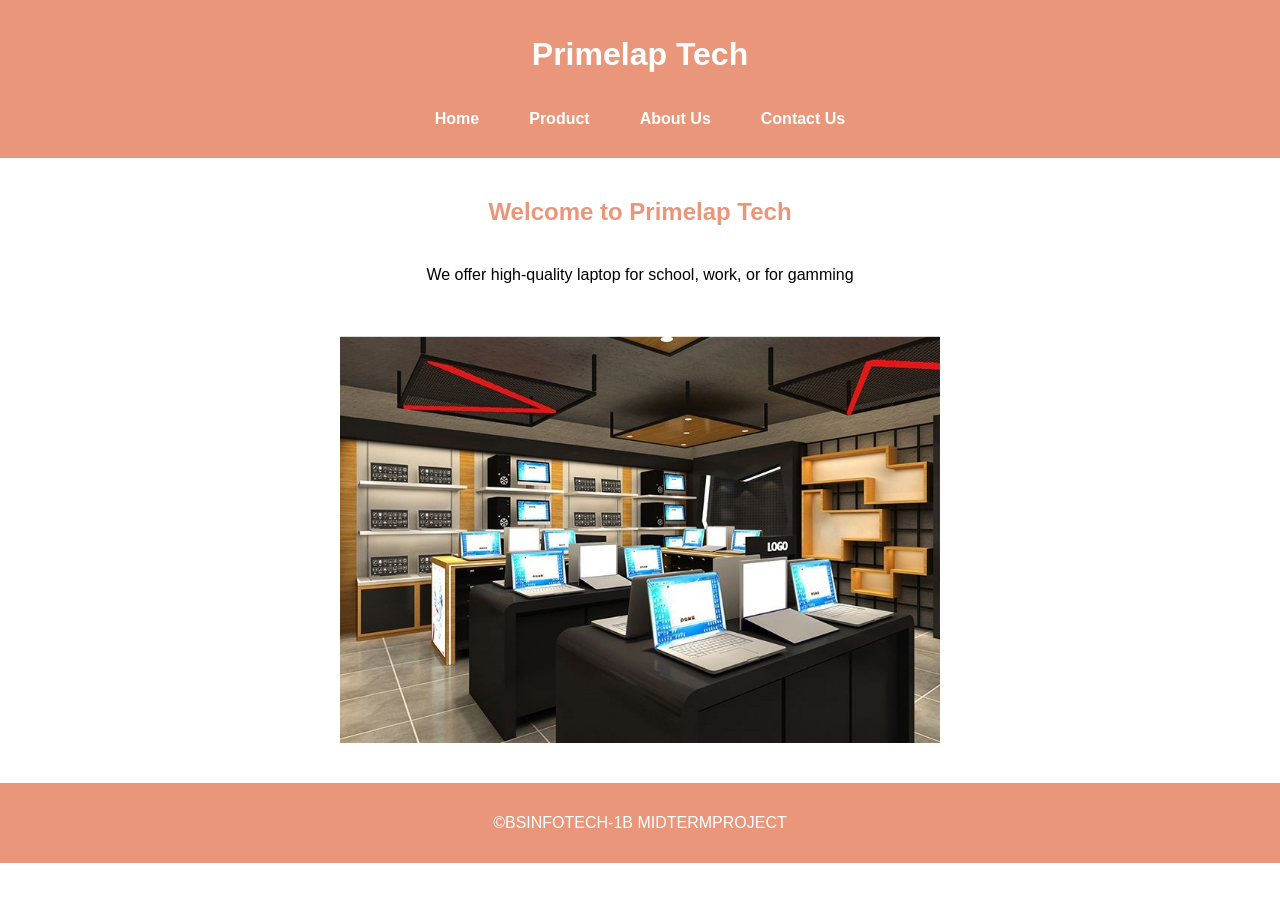
<file: Index.html>
<!DOCTYPE html>
<html>

<head>
    <title> Primelap Tech - Home</title>
    <link rel="stylesheet" href="style.css">
</head>

<body>

    <header>
        <h1>Primelap Tech</h1>
        <nav class="menu">
            <a href="Index.html" class="nav-item">Home</a>
            <a href="Product.html" class="nav-item">Product</a>
            <a href="About.html" class="nav-item">About Us</a>
            <a href="Contact.html" class="nav-item">Contact Us</a>
        </nav>
    </header>

    <section>
        <h2>Welcome to Primelap Tech</h2>
        <p>We offer high-quality laptop for school, work, or for gamming</p>
        <img src="6fb36f71-4b20-4a78-a899-8389a499fa8c.jpg" alt="Home Image">
    </section>

    <footer>
        <p>&copy;BSINFOTECH-1B MIDTERMPROJECT</p>
    </footer>

</body>

</html
</file>
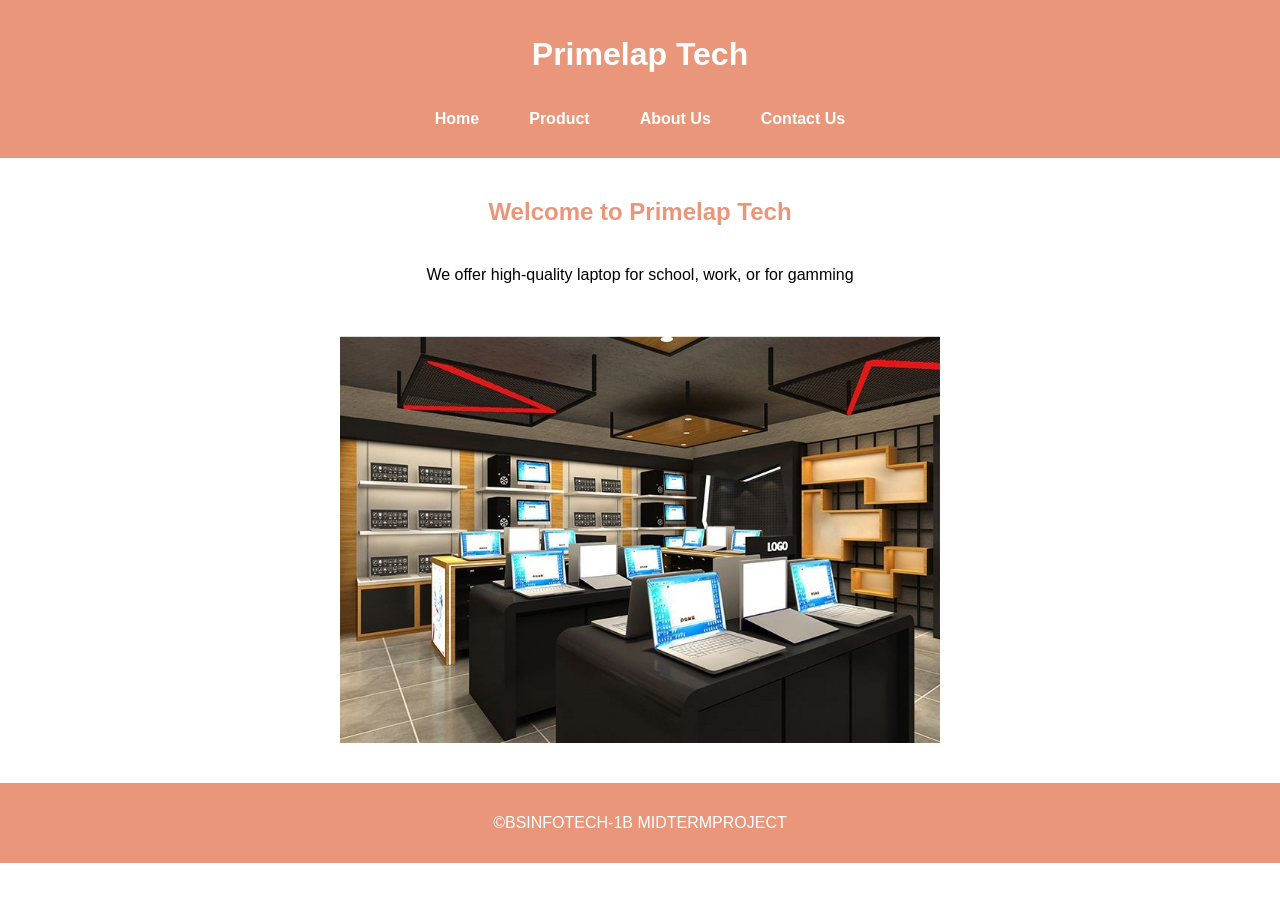
<file: index.html>
<!DOCTYPE html>
<html>

<head>
    <title> Primelap Tech - Home</title>
    <link rel="stylesheet" href="style.css">
</head>

<body>

    <header>
        <h1>Primelap Tech</h1>
        <nav class="menu">
            <a href="index.html" class="nav-item">Home</a>
            <a href="product.html" class="nav-item">Product</a>
            <a href="about.html" class="nav-item">About Us</a>
            <a href="contact.html" class="nav-item">Contact Us</a>
        </nav>
    </header>

    <section>
        <h2>Welcome to Primelap Tech</h2>
        <p>We offer high-quality laptop for school, work, or for gamming</p>
        <img src="6fb36f71-4b20-4a78-a899-8389a499fa8c.jpg" alt="Home Image">
    </section>

    <footer>
        <p>&copy;BSINFOTECH-1B MIDTERMPROJECT</p>
    </footer>

</body>

</html
</file>
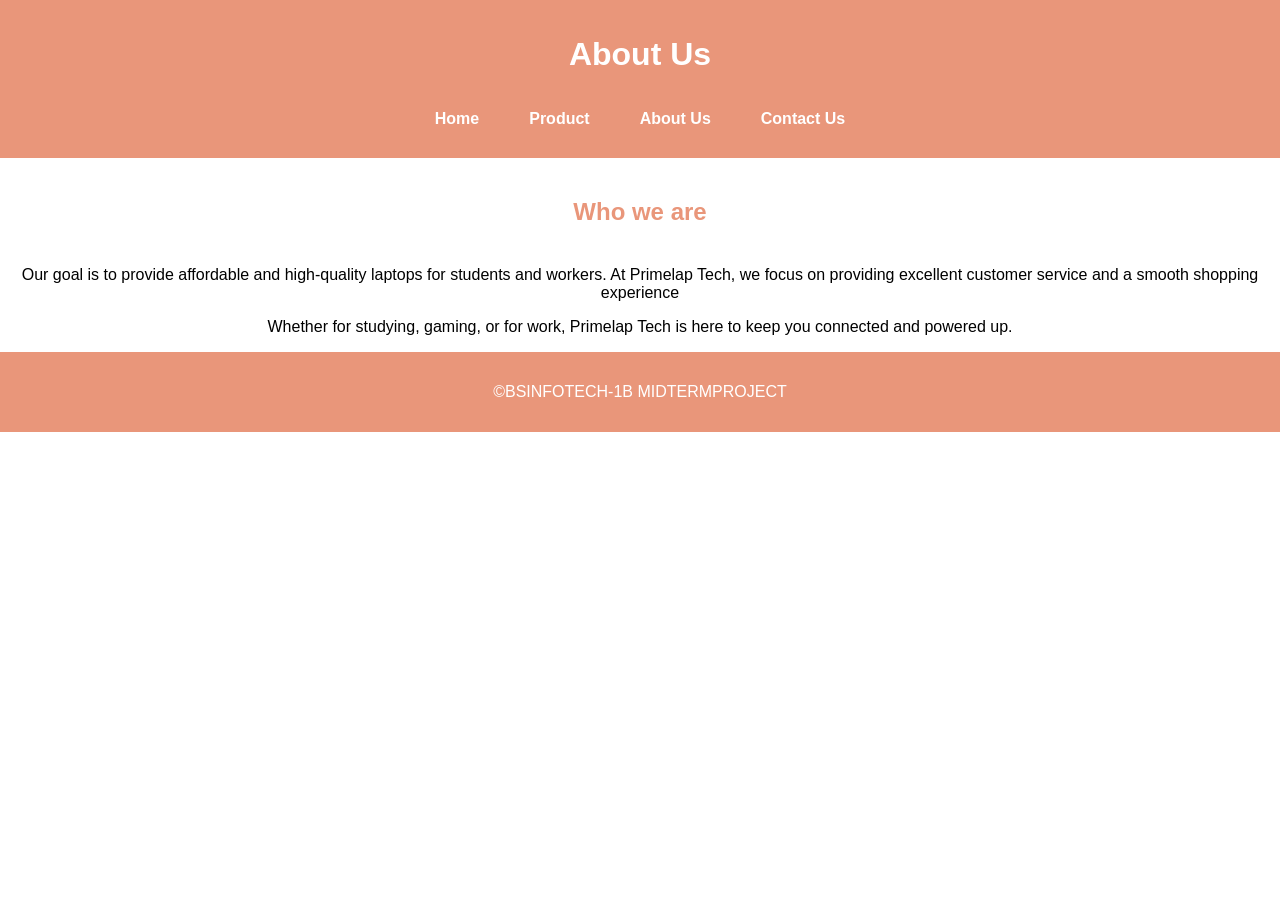
<file: About.html>
<!DOCTYPE html>
<html>

<head>
    <title>Welcome to Primelap Tech</title>
    <link rel="stylesheet" href="style.css">
</head>

<body>

    <header>
        <h1>About Us</h1>
        <nav class="menu">
            <a href="Index.html" class="nav-item">Home</a>
            <a href="Product.html" class="nav-item">Product</a>
            <a href="About.html" class="nav-item">About Us</a>
            <a href="Contact.html" class="nav-item">Contact Us</a>
        </nav>
    </header>

    <section>
        <h2>Who we are</h2>
        <p>Our goal is to provide affordable and high-quality laptops for students and workers.
            At Primelap Tech, we focus on providing excellent customer service and a
            smooth shopping experience</p>
        <p> Whether for studying, gaming, or for work, Primelap Tech is here to keep you connected and
            powered up.</p>
    </section>

    <footer>
        <p>&copy;BSINFOTECH-1B MIDTERMPROJECT</p>
    </footer>

</body>

</html>
</file>
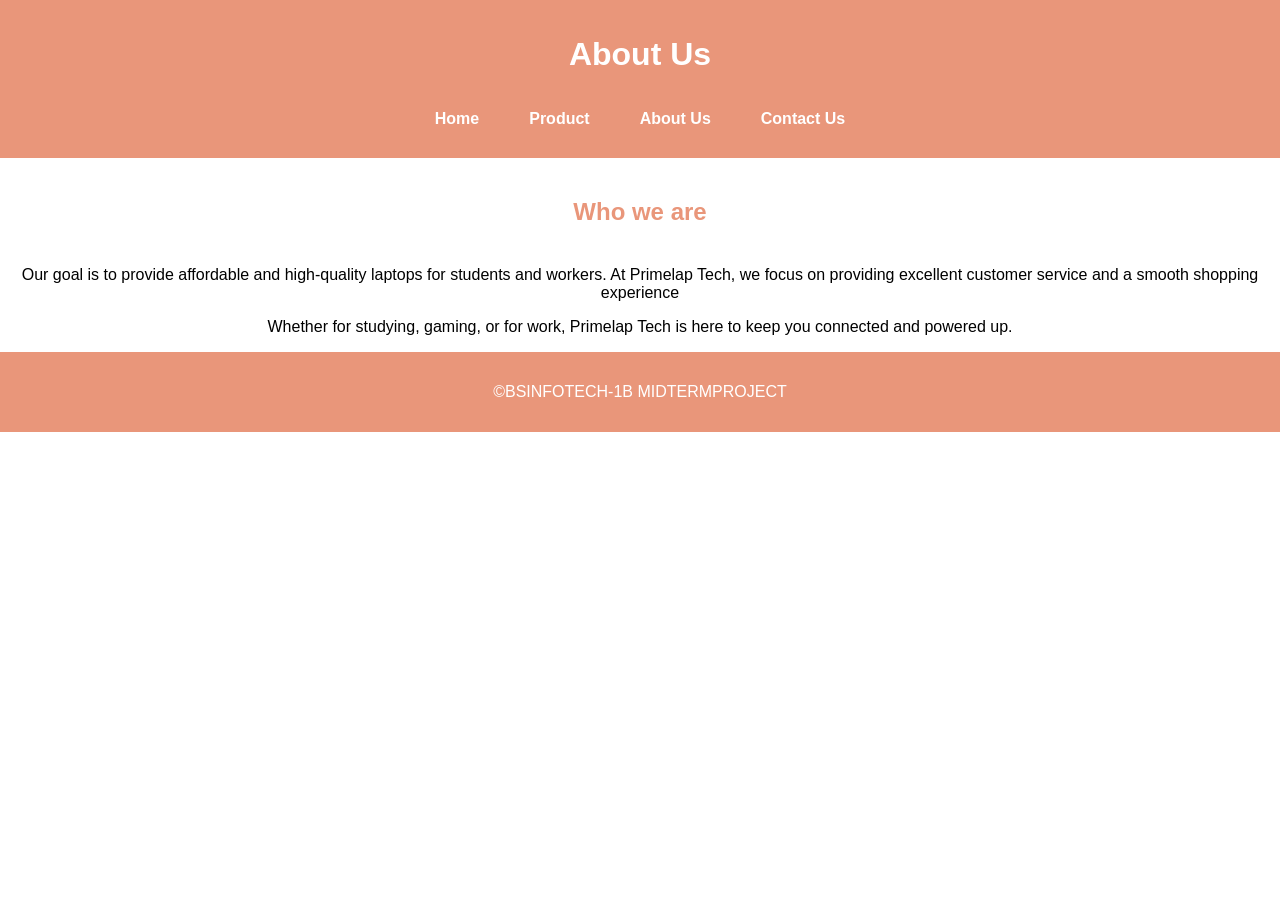
<file: about.html>
<!DOCTYPE html>
<html>

<head>
    <title>Welcome to Primelap Tech</title>
    <link rel="stylesheet" href="style.css">
</head>

<body>

    <header>
        <h1>About Us</h1>
        <nav class="menu">
            <a href="index.html" class="nav-item">Home</a>
            <a href="product.html" class="nav-item">Product</a>
            <a href="about.html" class="nav-item">About Us</a>
            <a href="contact.html" class="nav-item">Contact Us</a>
        </nav>
    </header>

    <section>
        <h2>Who we are</h2>
        <p>Our goal is to provide affordable and high-quality laptops for students and workers.
            At Primelap Tech, we focus on providing excellent customer service and a
            smooth shopping experience</p>
        <p> Whether for studying, gaming, or for work, Primelap Tech is here to keep you connected and
            powered up.</p>
    </section>

    <footer>
        <p>&copy;BSINFOTECH-1B MIDTERMPROJECT</p>
    </footer>

</body>

</html>
</file>
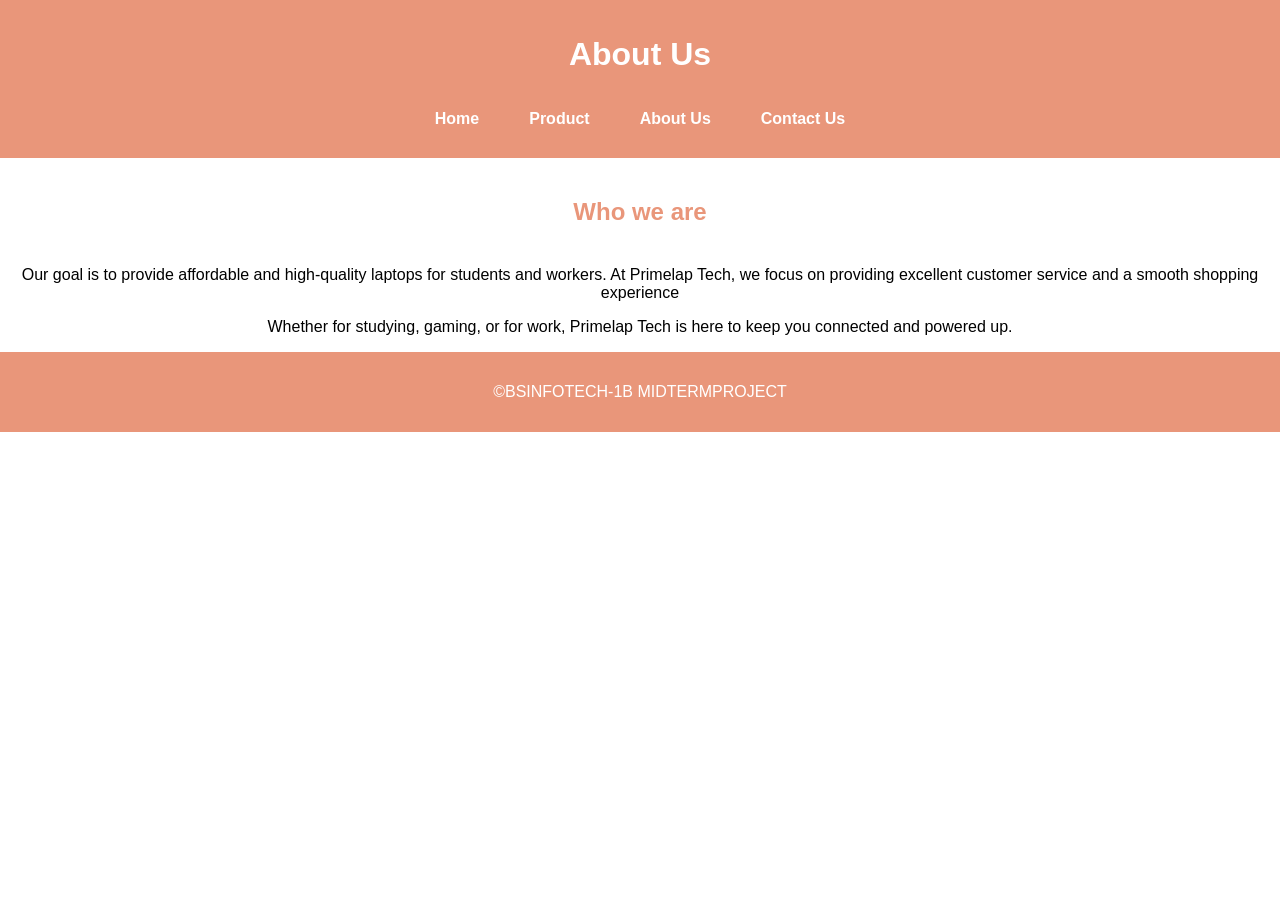
<file: Cabal_About.html>
<!DOCTYPE html>
<html>

<head>
    <title>Welcome to Primelap Tech</title>
    <link rel="stylesheet" href="style.css">
</head>

<body>

    <header>
        <h1>About Us</h1>
        <nav class="menu">
            <a href="Cabal_Home.html" class="nav-item">Home</a>
            <a href="Cabal_Product.html" class="nav-item">Product</a>
            <a href="Cabal_About.html" class="nav-item">About Us</a>
            <a href="Cabal_Contact.html" class="nav-item">Contact Us</a>
        </nav>
    </header>

    <section>
        <h2>Who we are</h2>
        <p>Our goal is to provide affordable and high-quality laptops for students and workers.
            At Primelap Tech, we focus on providing excellent customer service and a
            smooth shopping experience</p>
        <p> Whether for studying, gaming, or for work, Primelap Tech is here to keep you connected and
            powered up.</p>
    </section>

    <footer>
        <p>&copy;BSINFOTECH-1B MIDTERMPROJECT</p>
    </footer>

</body>

</html>
</file>
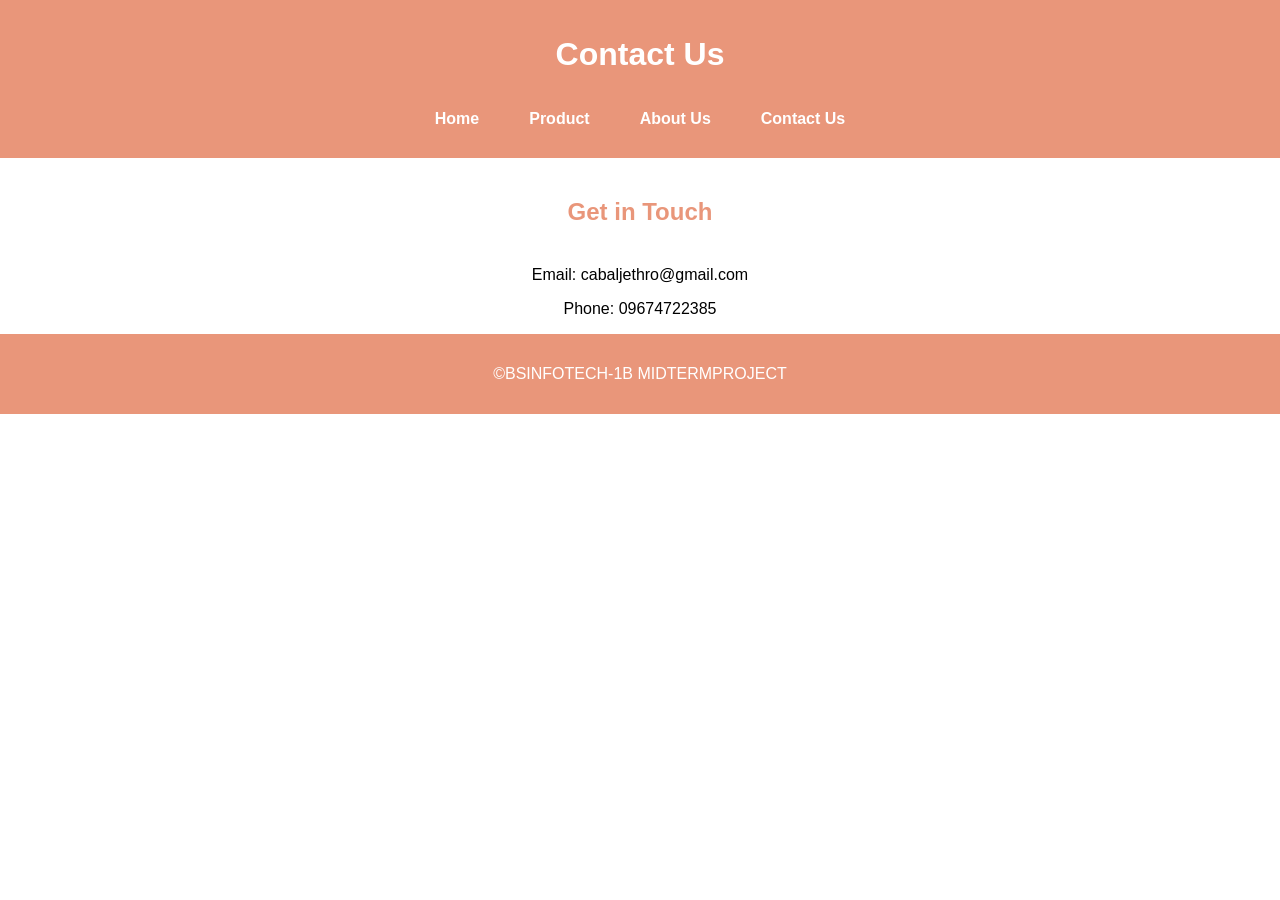
<file: Cabal_Contact.html>
<!DOCTYPE html>
<html>

<head>
    <title>Welcome to Primelap Tech</title>
    <link rel="stylesheet" href="style.css">
</head>

<body>

    <header>
        <h1>Contact Us</h1>
        <nav class="menu">
            <a href="Cabal_Home.html" class="nav-item">Home</a>
            <a href="Cabal_Product.html" class="nav-item">Product</a>
            <a href="Cabal_About.html" class="nav-item">About Us</a>
            <a href="Cabal_Contact.html" class="nav-item">Contact Us</a>
        </nav>
    </header>

    <section>
        <h2>Get in Touch</h2>
        <p>Email: cabaljethro@gmail.com</p>
        <p>Phone: 09674722385</p>
    </section>

    <footer>
        <p>&copy;BSINFOTECH-1B MIDTERMPROJECT</p>
    </footer>

</body>

</html>
</file>
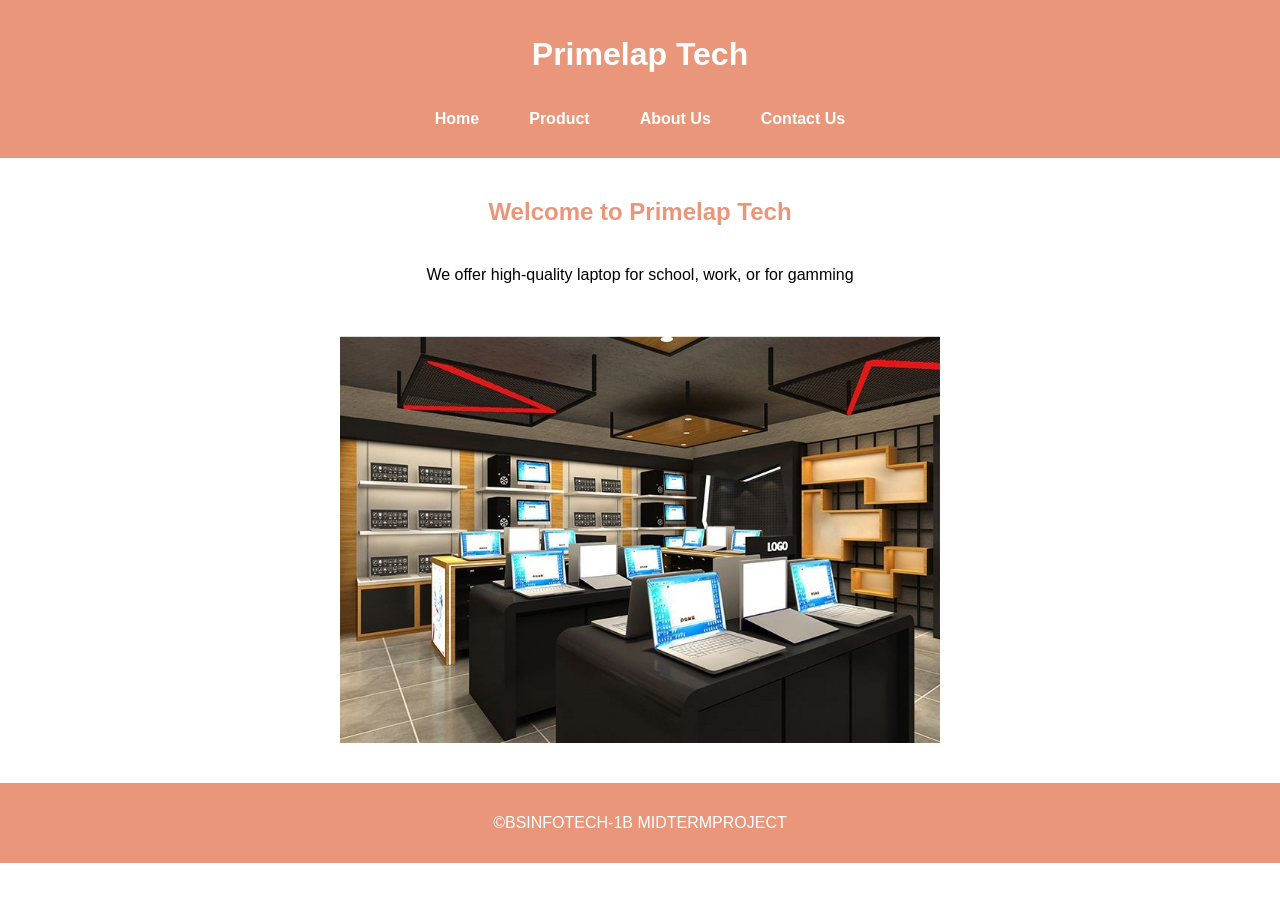
<file: Cabal_Home.html>
<!DOCTYPE html>
<html>

<head>
    <title> Primelap Tech - Home</title>
    <link rel="stylesheet" href="style.css">
</head>

<body>

    <header>
        <h1>Primelap Tech</h1>
        <nav class="menu">
            <a href="Cabal_Home.html" class="nav-item">Home</a>
            <a href="Cabal_Product.html" class="nav-item">Product</a>
            <a href="Cabal_About.html" class="nav-item">About Us</a>
            <a href="Cabal_Contact.html" class="nav-item">Contact Us</a>
        </nav>
    </header>

    <section>
        <h2>Welcome to Primelap Tech</h2>
        <p>We offer high-quality laptop for school, work, or for gamming</p>
        <img src="6fb36f71-4b20-4a78-a899-8389a499fa8c.jpg" alt="Home Image">
    </section>

    <footer>
        <p>&copy;BSINFOTECH-1B MIDTERMPROJECT</p>
    </footer>

</body>

</html
</file>
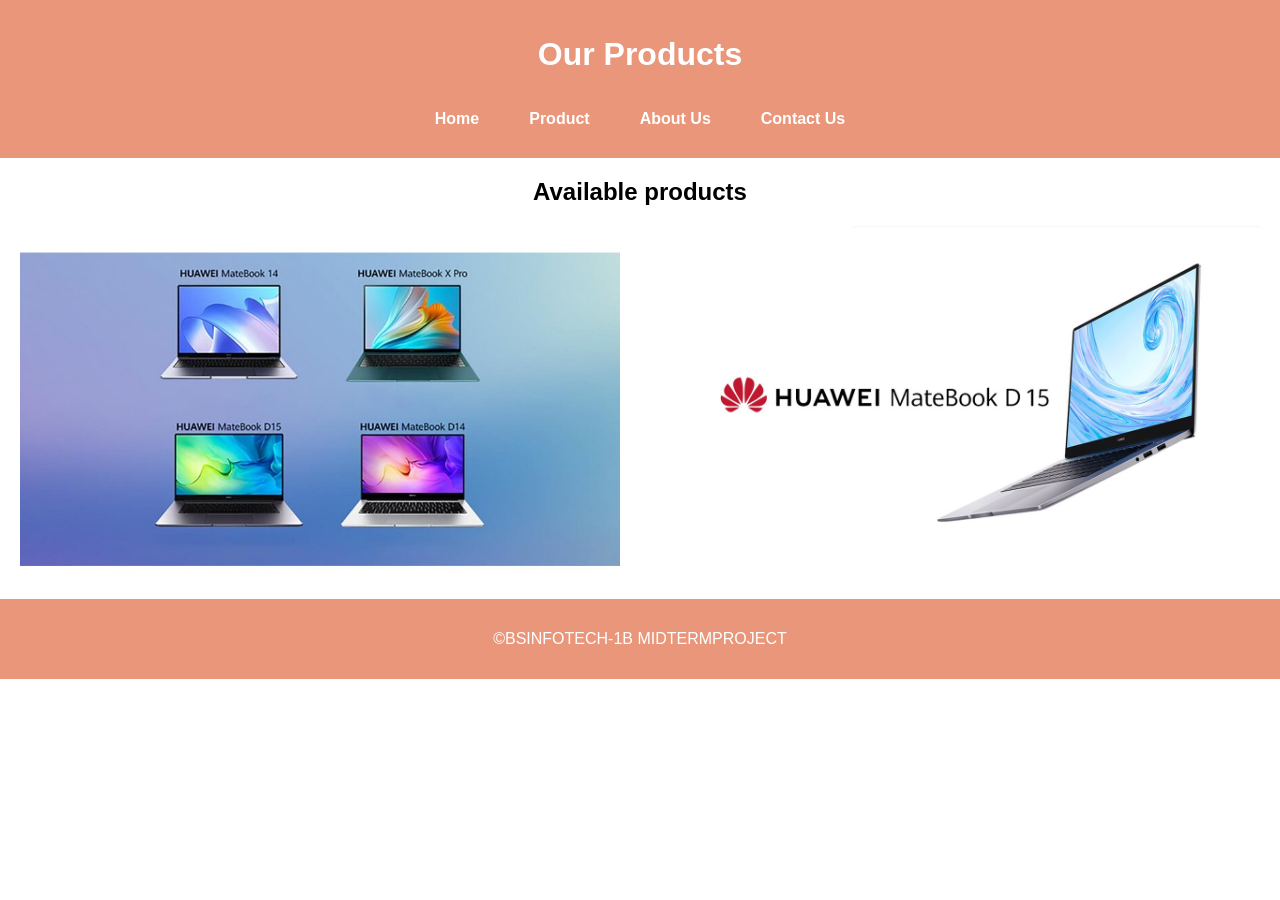
<file: Cabal_Product.html>
<!DOCTYPE html>
<html>

<head>
    <title>Welcome to Primelap Tech</title>
    <link rel="stylesheet" href="style.css">
</head>

<body>

    <header>
        <h1>Our Products</h1>
        <nav class="menu">
            <a href="Cabal_Home.html" class="nav-item">Home</a>
            <a href="Cabal_Product.html" class="nav-item">Product</a>
            <a href="Cabal_About.html" class="nav-item">About Us</a>
            <a href="Cabal_Contact.html" class="nav-item">Contact Us</a>
        </nav>
    </header>
    <h2> Available products </h2>
    <section class="product-container">

        <div class="product">
            <input type="checkbox" id="p1">
            <label for="p1">
                <img src="Huawei-MateBook-Family-2021-prices-and-specs-via-Revu-Philippines-881x461.jpg"
                    alt="Product 1">
            </label>
        </div>

        <div class="product">
            <input type="checkbox" id="p2">
            <label for="p2">
                <img src="maxresdefault.jpg" alt="product2">
            </label>
        </div>
    </section>

    <footer>
        <p>&copy;BSINFOTECH-1B MIDTERMPROJECT</p>
    </footer>

</body>

</html>
</file>
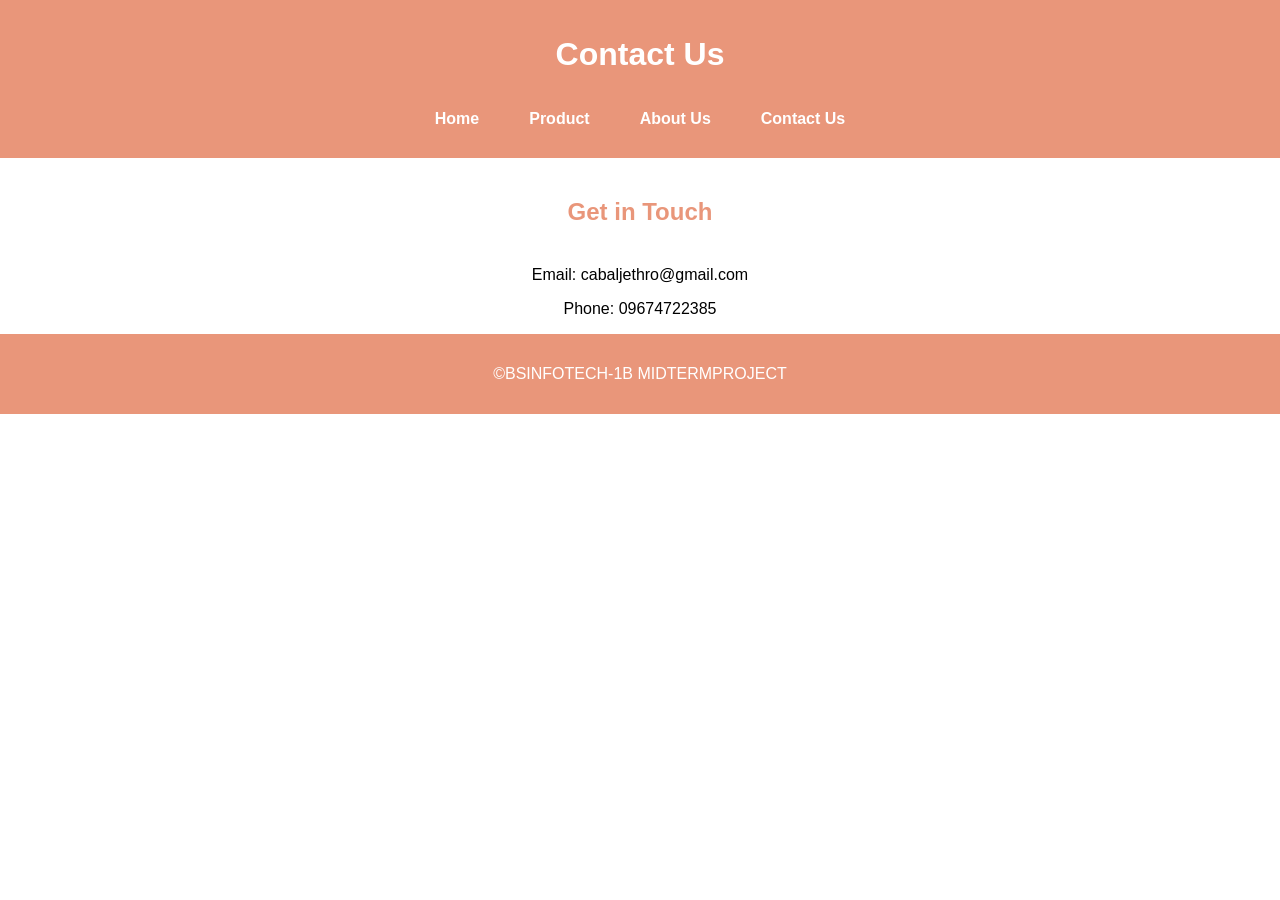
<file: Contact.html>
<!DOCTYPE html>
<html>

<head>
    <title>Welcome to Primelap Tech</title>
    <link rel="stylesheet" href="style.css">
</head>

<body>

    <header>
        <h1>Contact Us</h1>
        <nav class="menu">
            <a href="Index.html" class="nav-item">Home</a>
            <a href="Product.html" class="nav-item">Product</a>
            <a href="About.html" class="nav-item">About Us</a>
            <a href="Contact.html" class="nav-item">Contact Us</a>
        </nav>
    </header>

    <section>
        <h2>Get in Touch</h2>
        <p>Email: cabaljethro@gmail.com</p>
        <p>Phone: 09674722385</p>
    </section>

    <footer>
        <p>&copy;BSINFOTECH-1B MIDTERMPROJECT</p>
    </footer>

</body>

</html>
</file>
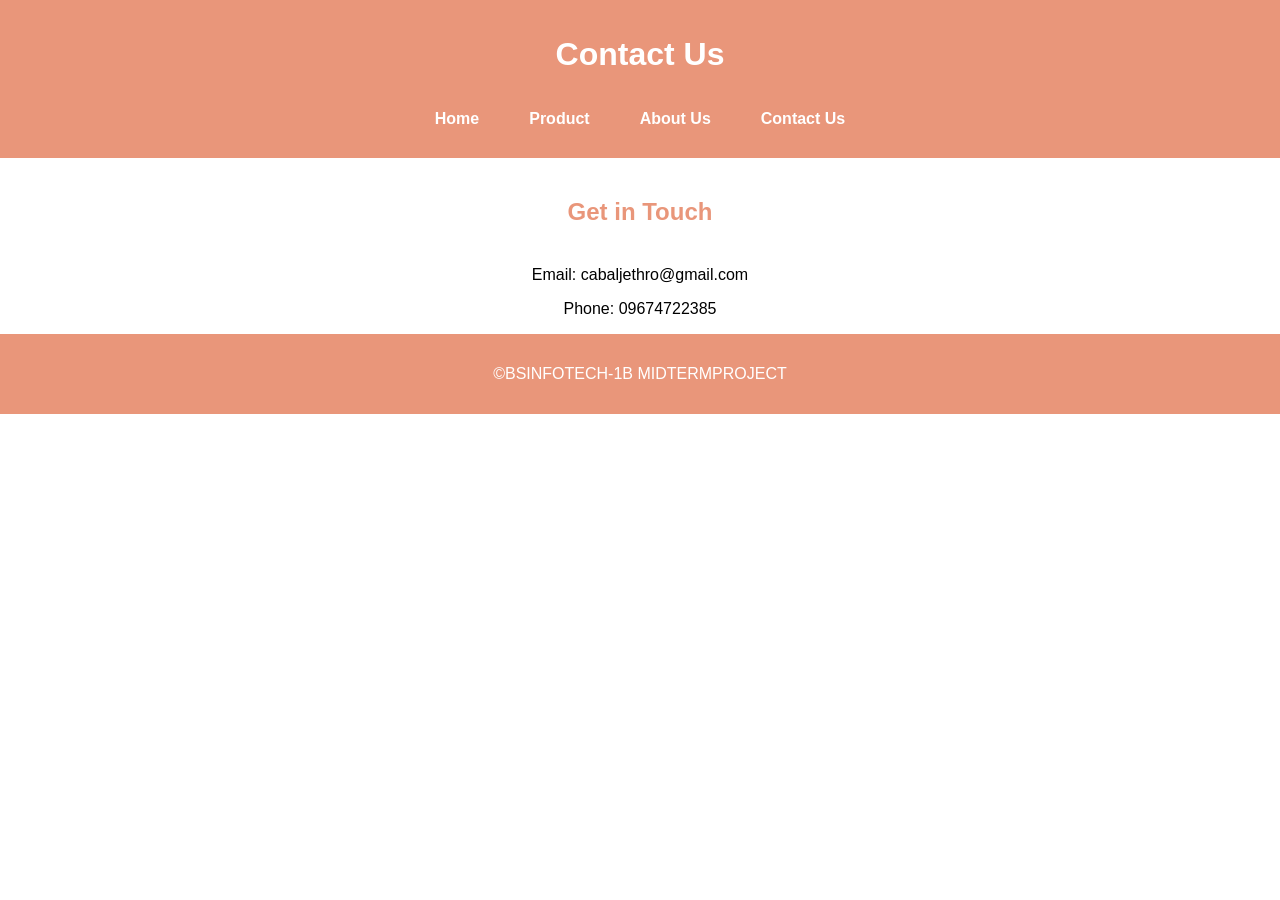
<file: contact.html>
<!DOCTYPE html>
<html>

<head>
    <title>Welcome to Primelap Tech</title>
    <link rel="stylesheet" href="style.css">
</head>

<body>

    <header>
        <h1>Contact Us</h1>
        <nav class="menu">
            <a href="index.html" class="nav-item">Home</a>
            <a href="product.html" class="nav-item">Product</a>
            <a href="about.html" class="nav-item">About Us</a>
            <a href="contact.html" class="nav-item">Contact Us</a>
        </nav>
    </header>

    <section>
        <h2>Get in Touch</h2>
        <p>Email: cabaljethro@gmail.com</p>
        <p>Phone: 09674722385</p>
    </section>

    <footer>
        <p>&copy;BSINFOTECH-1B MIDTERMPROJECT</p>
    </footer>

</body>

</html>
</file>
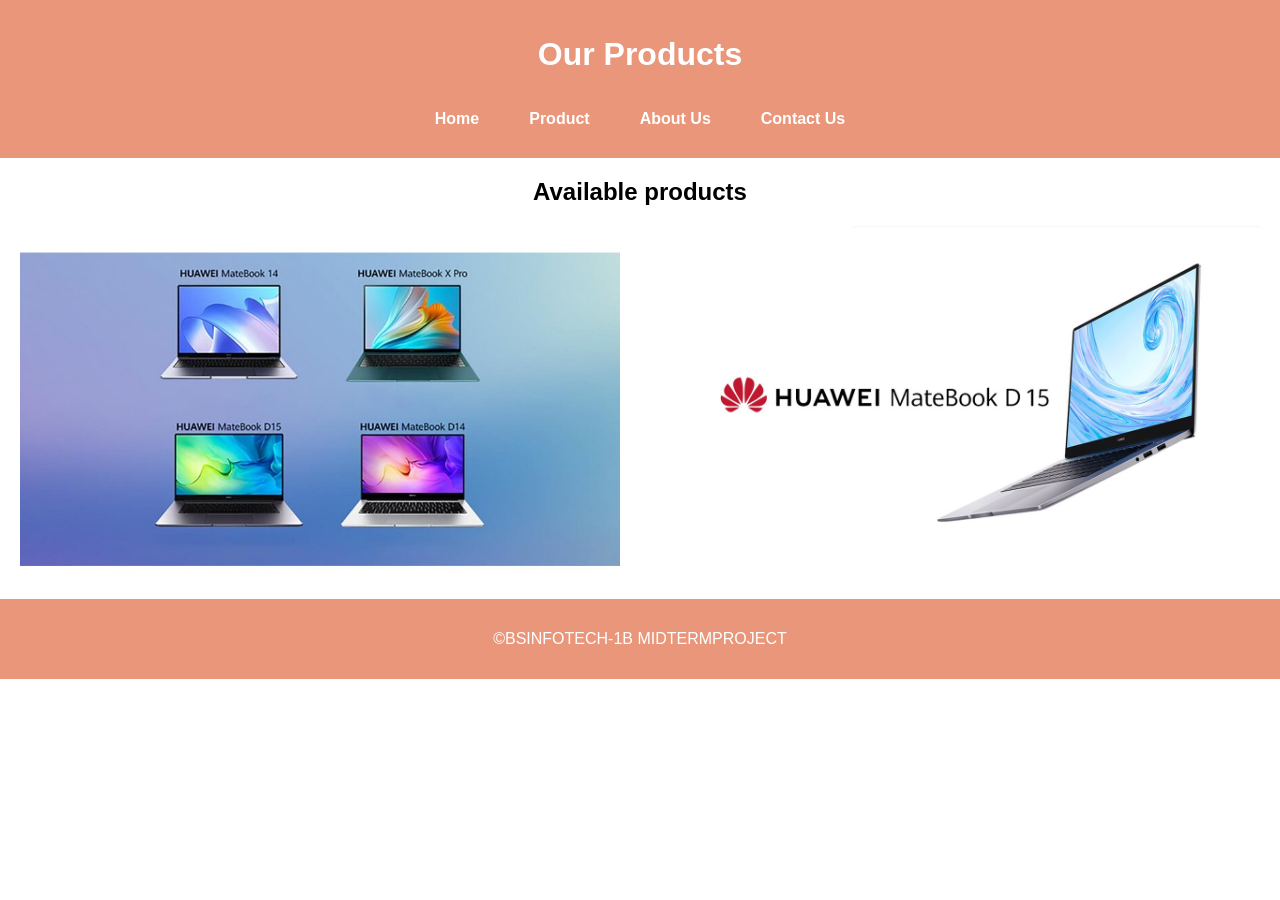
<file: Product.html>
<!DOCTYPE html>
<html>

<head>
    <title>Welcome to Primelap Tech</title>
    <link rel="stylesheet" href="style.css">
</head>

<body>

    <header>
        <h1>Our Products</h1>
        <nav class="menu">
            <a href="Index.html" class="nav-item">Home</a>
            <a href="Product.html" class="nav-item">Product</a>
            <a href="About.html" class="nav-item">About Us</a>
            <a href="Contact.html" class="nav-item">Contact Us</a>
        </nav>
    </header>
    <h2> Available products </h2>
    <section class="product-container">

        <div class="product">
            <input type="checkbox" id="p1">
            <label for="p1">
                <img src="Huawei-MateBook-Family-2021-prices-and-specs-via-Revu-Philippines-881x461.jpg"
                    alt="Product 1">
            </label>
        </div>

        <div class="product">
            <input type="checkbox" id="p2">
            <label for="p2">
                <img src="maxresdefault.jpg" alt="product2">
            </label>
        </div>
    </section>

    <footer>
        <p>&copy;BSINFOTECH-1B MIDTERMPROJECT</p>
    </footer>

</body>

</html>
</file>
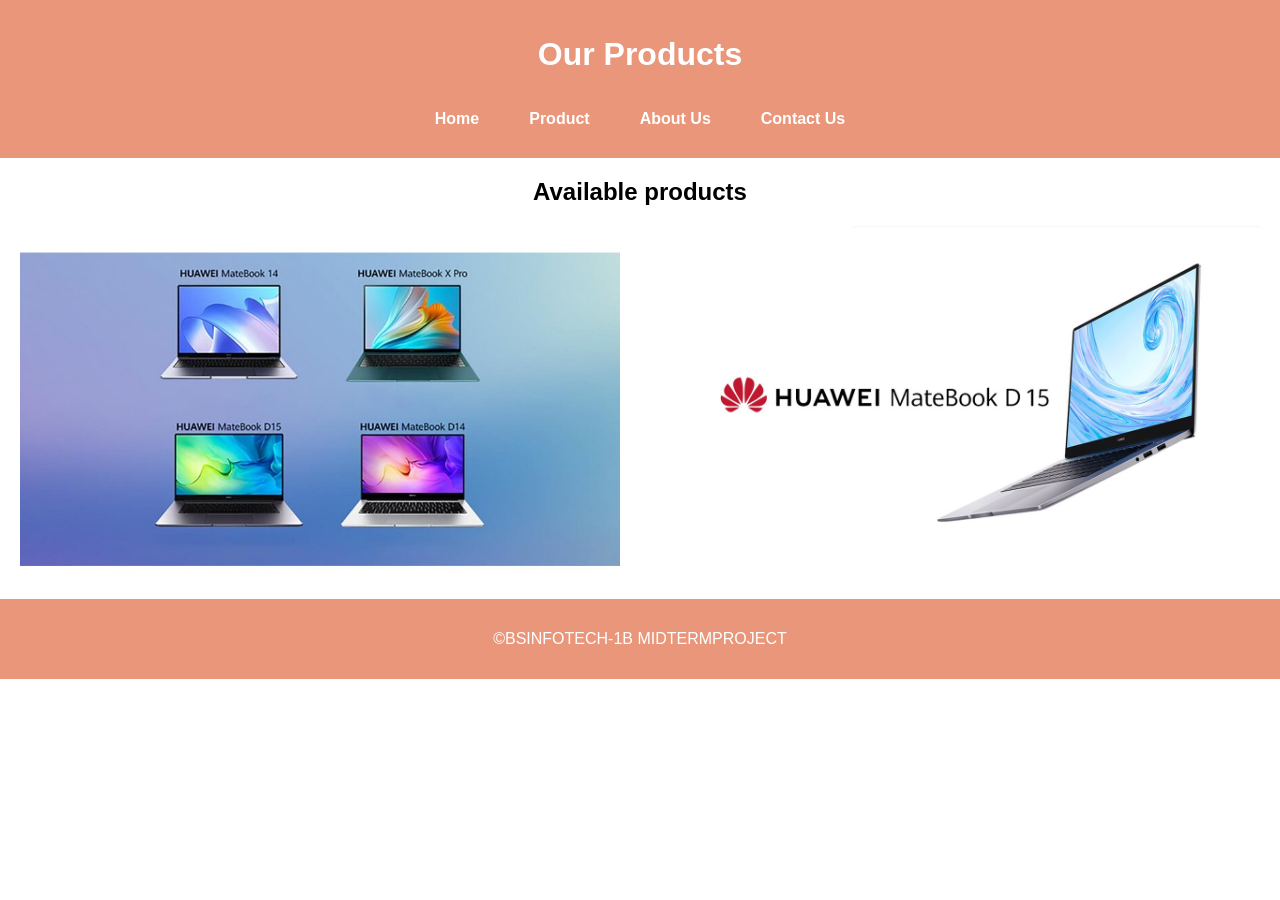
<file: product.html>
<!DOCTYPE html>
<html>

<head>
    <title>Welcome to Primelap Tech</title>
    <link rel="stylesheet" href="style.css">
</head>

<body>

    <header>
        <h1>Our Products</h1>
        <nav class="menu">
            <a href="index.html" class="nav-item">Home</a>
            <a href="product.html" class="nav-item">Product</a>
            <a href="about.html" class="nav-item">About Us</a>
            <a href="contact.html" class="nav-item">Contact Us</a>
        </nav>
    </header>
    <h2> Available products </h2>
    <section class="product-container">

        <div class="product">
            <input type="checkbox" id="p1">
            <label for="p1">
                <img src="Huawei-MateBook-Family-2021-prices-and-specs-via-Revu-Philippines-881x461.jpg"
                    alt="Product 1">
            </label>
        </div>

        <div class="product">
            <input type="checkbox" id="p2">
            <label for="p2">
                <img src="maxresdefault.jpg" alt="product2">
            </label>
        </div>
    </section>

    <footer>
        <p>&copy;BSINFOTECH-1B MIDTERMPROJECT</p>
    </footer>

</body>

</html>
</file>
<file: style.css>
body {
    font-family: Arial, sans-serif;
    margin: 0;
    background-color: white;
    display: flex;
    flex-direction: column;
    text-align: center;
}

header {
    background-color: darksalmon;
    color: white;
    padding: 15px;
    text-align: center;
}

nav a {
    color: #ffffff;
    margin: 10px;
    text-decoration: none;
}

nav a:hover {
    color: #00bfff;
}

section h2 {
    padding: 20px;
    text-align: center;
    flex: 1;
    padding-bottom: 20px;
    color: darksalmon;

}

img {
    margin-top: 15px 0;
    width: 600px;
}

.product-container {
    margin-top: 15px 0;
    display: flex;
    justify-content: center;
    gap: 40px;

}

.product {
    text-align: center;
    position: relative;
}

.product input {
    display: none;
}

.product img {
    width: 200px;
    cursor: pointer;
    transition: transform 0.3s ease;
    margin-top: 15px 0;
    width: 600px;
}

.product img:hover {
    transform: scale(1.1);
}


nav.menu {
    display: flex;
    justify-content: center;
    gap: 30px;
    margin-top: 10px;
}

.nav-item {
    position: relative;
    text-decoration: none;
    color: #ffffff;
    font-weight: bold;
    padding: 5px 0;
    transition: color 0.3s;
}

.nav-item:hover {
    color: #00bfff;

}

.nav-item::after {
    content: "";
    position: absolute;
    left: 0;
    bottom: 0;
    width: 0;
    height: 3px;
    background-color: #00bfff;
    transition: width 0.3s ease;
}

.nav-item:hover::after {
    width: 100%;
}

footer {
    background-color: darksalmon;
    color: white;
    text-align: center;
    padding: 15px;
}
</file>
